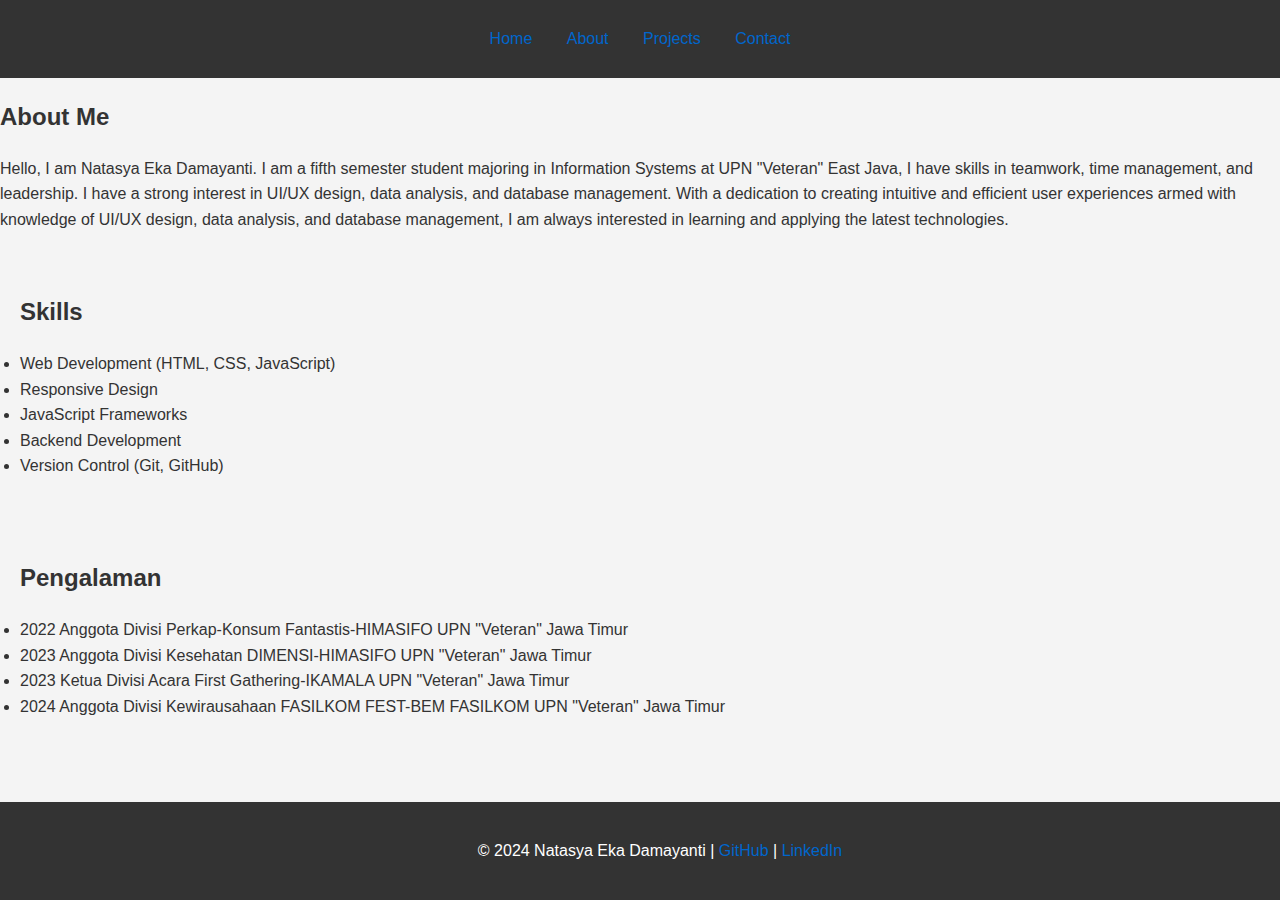
<file: about.html>
<!DOCTYPE html>
<html lang="en">
<head>
    <meta charset="UTF-8">
    <meta name="viewport" content="width=device-width, initial-scale=1.0">
    <meta http-equiv="X-UA-Compatible" content="ie=edge">
    <title>About Me</title>
    <link rel="stylesheet" href="style.css">
</head>
<body>
    <header>
        <nav>
            <ul>
                <li><a href="index.html">Home</a></li>
                <li><a href="about.html">About</a></li>
                <li><a href="projects.html">Projects</a></li>
                <li><a href="contact.html">Contact</a></li>
            </ul>
        </nav>
    </header>

    <main>
        <h2>About Me</h2>
        <p>Hello, I am Natasya Eka Damayanti. I am a fifth semester student majoring in Information Systems at UPN "Veteran" East Java, I have skills in teamwork, time management, and leadership. 
            I have a strong interest in UI/UX design, data analysis, and database management. With a dedication to creating intuitive and efficient user experiences armed with knowledge of UI/UX design, data analysis, and database management, 
            I am always interested in learning and applying the latest technologies.</p>

        <section id="skills">
            <h2>Skills</h2>
                <li>Web Development (HTML, CSS, JavaScript)</li>
                <li>Responsive Design</li>
                <li>JavaScript Frameworks</li>
                <li>Backend Development</li>
                <li>Version Control (Git, GitHub)</li>
        </section>

        <section>
            <h2>Pengalaman</h2>
                <li>2022 Anggota Divisi Perkap-Konsum Fantastis-HIMASIFO UPN "Veteran" Jawa Timur </li>
                <li>2023 Anggota Divisi Kesehatan DIMENSI-HIMASIFO UPN "Veteran" Jawa Timur </li>
                <li>2023 Ketua Divisi Acara First Gathering-IKAMALA UPN "Veteran" Jawa Timur </li>
                <li>2024 Anggota Divisi Kewirausahaan FASILKOM FEST-BEM FASILKOM UPN "Veteran" Jawa Timur </li>
        </section>
    </main>

    <footer>
        <p>&copy; 2024 Natasya Eka Damayanti | <a href="https://github.com/yourgithub">GitHub</a> | <a href="https://linkedin.com/in/yourprofile">LinkedIn</a></p>
    </footer>
</body>
</html>
</file>
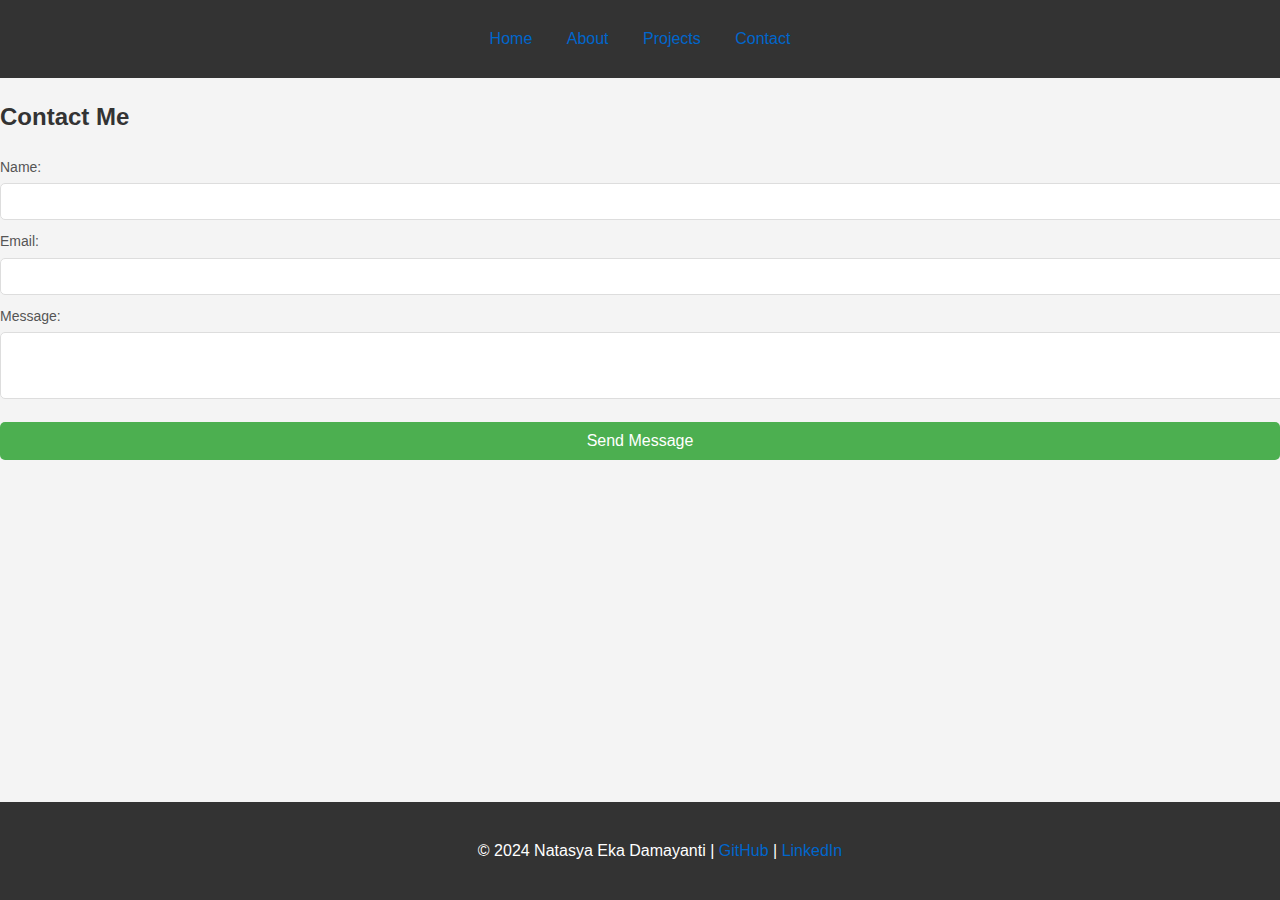
<file: contact.html>
<!DOCTYPE html>
<html lang="en">
<head>
    <meta charset="UTF-8">
    <meta name="viewport" content="width=device-width, initial-scale=1.0">
    <meta http-equiv="X-UA-Compatible" content="ie=edge">
    <title>Contact Me</title>
    <link rel="stylesheet" href="style.css">
</head>
<body>
    <header>
        <nav>
            <ul>
                <li><a href="index.html">Home</a></li>
                <li><a href="about.html">About</a></li>
                <li><a href="projects.html">Projects</a></li>
                <li><a href="contact.html">Contact</a></li>
            </ul>
        </nav>
    </header>

    <h2>Contact Me</h2>
    <form id="contactForm">
      <label for="name">Name:</label>
      <input type="text" id="name" name="name" required>

      <label for="email">Email:</label>
      <input type="email" id="email" name="email" required>

      <label for="message">Message:</label>
      <textarea id="message" name="message" rows="3" required></textarea>

      <button type="submit">Send Message</button>
    </form>
    <p id="feedback"></p>
  </div>
  <script src="script.js"></script>

    <footer>
        <p>&copy; 2024 Natasya Eka Damayanti | <a href="https://github.com/yourgithub">GitHub</a> | <a href="https://linkedin.com/in/yourprofile">LinkedIn</a></p>
    </footer>
</body>
</html>
</file>
<file: style.css>
/* Global Styles */
body {
    font-family: 'Arial', sans-serif;
    line-height: 1.6;
    margin: 0;
    padding: 0;
    background-color: #f4f4f4;
    color: #333;
  }
  
  h1, h2, h3 {
    color: #444;
  }
  
  a {
    color: #0066cc;
    text-decoration: none;
  }
  
  ul {
    list-style-type: none;
  }
  
  header {
    background: #333;
    color: #fff;
    padding: 10px 0;
    text-align: center;
  }
  
  nav ul {
    padding: 0;
  }
  
  nav ul li {
    display: inline;
    margin: 0 15px;
  }
  
  section {
    margin: 20px 0;
    padding: 20px;
  }
  
  .contact-container {
    background-color: #fff;
    padding: 20px;
    border-radius: 10px;
    width: 300px;
    box-shadow: 0 4px 8px rgba(0, 0, 0, 0.1);
    text-align: center;
  }
  
  h2 {
    margin-bottom: 20px;
    color: #333;
  }
  
  label {
    display: block;
    text-align: left;
    margin-top: 10px;
    font-size: 14px;
    color: #555;
  }
  
  input, textarea {
    width: 100%;
    padding: 10px;
    margin-top: 5px;
    border-radius: 5px;
    border: 1px solid #ddd;
  }
  
  button {
    width: 100%;
    padding: 10px;
    margin-top: 15px;
    background-color: #4CAF50;
    border: none;
    color: #fff;
    font-size: 16px;
    cursor: pointer;
    border-radius: 5px;
  }
  
  button:hover {
    background-color: #45a049;
  }
  
  #feedback {
    margin-top: 15px;
    font-size: 14px;
    color: #4CAF50;
  }

  .project-item {
    border: 1px solid #ddd;
    padding: 10px;
    margin-bottom: 10px;
  }
  
  .project-details {
    padding: 10px;
    background: #f9f9f9;
    border-left: 4px solid #333;
  }
  
  footer {
    position: fixed;
    text-align: center;
    padding: 20px;
    background-color: #333;
    color: white;
    width: 100%;
    bottom: 0;
  }
</file>
